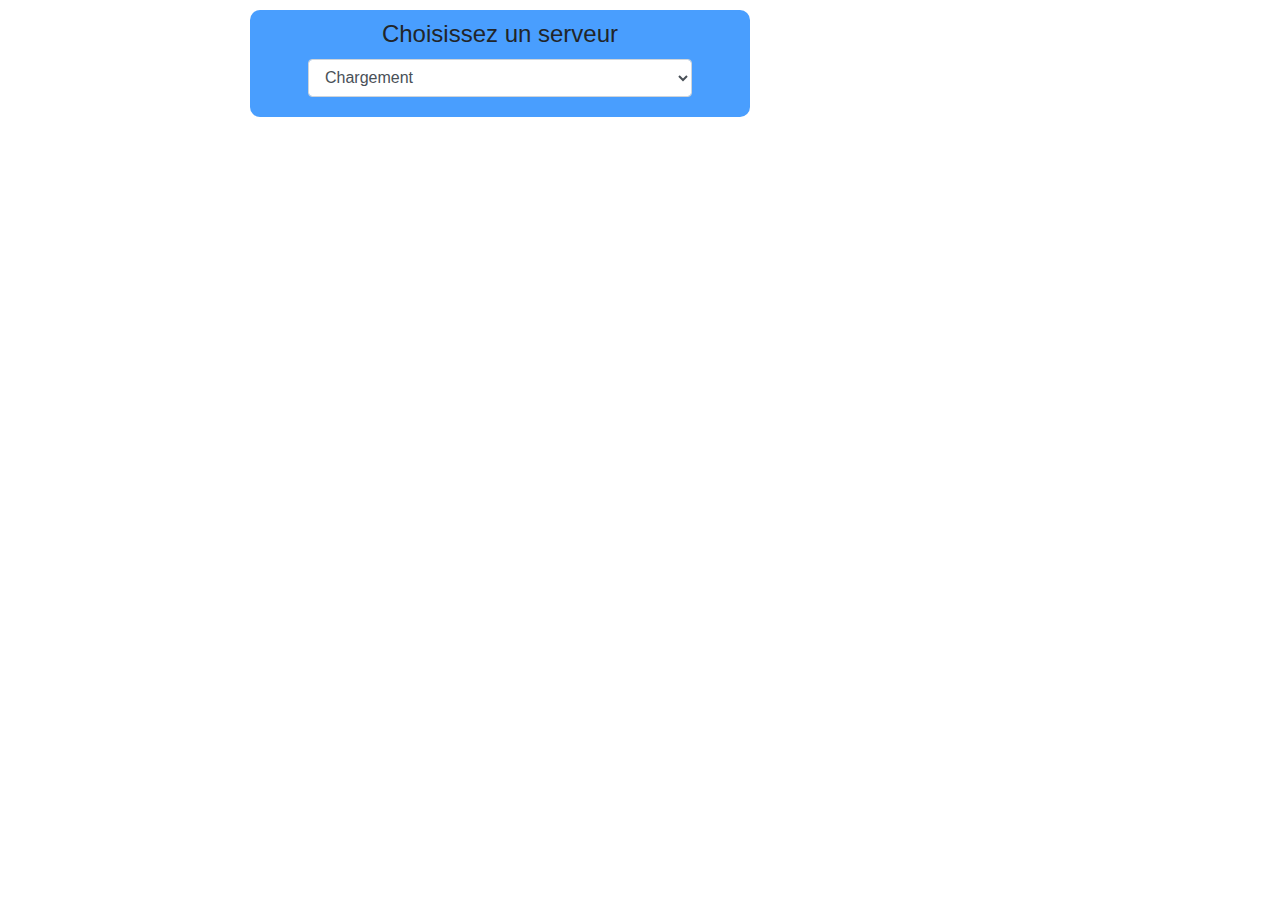
<file: welcome-goodbye-extension/front-end/index.html>
<html>
     <link rel="stylesheet" href="https://stackpath.bootstrapcdn.com/bootstrap/4.4.1/css/bootstrap.min.css" integrity="sha384-Vkoo8x4CGsO3+Hhxv8T/Q5PaXtkKtu6ug5TOeNV6gBiFeWPGFN9MuhOf23Q9Ifjh" crossorigin="anonymous">
     <link rel="stylesheet" href="./style.css">
   
    <script id="ipcRendererLoader"></script>
<body style="margin:0px">
    <div id="chooseServerArea" class="area">
        <h4>
            Choisissez un serveur
        </h4>
        <select id="serverSelect" onchange="serverOnChange()" class="form-control objectselect">
            <option id="loading">Chargement</option>
        </select>
    </div>
    <div id="configMessagesArea" class="area" style="display:none">
        <h4>
           Message de bienvenue
        </h4>
        <select id="welcomeChannelSelect" onchange="" class="form-control objectselect">
            <textarea type="text" id="welcomeMessageInput"   class="input-center-reduce message-input"
					placeholder="Message de bienvenue"></textarea>
        </select>

        <h4>
            Message de départ
         </h4>
         <select id="goodbyeChannelSelect" onchange="" class="form-control objectselect">
            <textarea type="text" id="goodbyeMessageInput" class="input-center-reduce message-input"
            placeholder="Message de départ"></textarea>
         </select>
         <button type="button" onclick="saveConfig()" id="add-bot-token-btn"
					class="btn btn-primary button-center-reduce">Sauvegarder</button>
    </div>

    
    <div id="save-config-div-result">
        Sauvegardé avec succès
     </div>
    
</body>
<script src="./main.js"> </script>

</html>
</file>
<file: welcome-goodbye-extension/front-end/style.css>
.area{
    border-radius:10px;
    margin-top:10px;
    width:500px;
    padding:10px;
    margin-left:250px;
    background-color:#499EFE;
    text-align:center;
}

#black-blur-background{
	position:fixed;
	z-index:2;
	transition:1s;
	opacity:0;
	display:block;
	background-color:black;
	width:100vw;
	height:100vh;
}

.objectselect {
    width:80%;
    margin-left:10%;
    margin-top:10px;
    margin-bottom:10px
}

.message-input{
    width:100%;
    height:100px
}

#save-config-div-result{
    width:100%;
    display:none;
    background-color: green;
    text-align:center;
    color:white;
}
</file>
